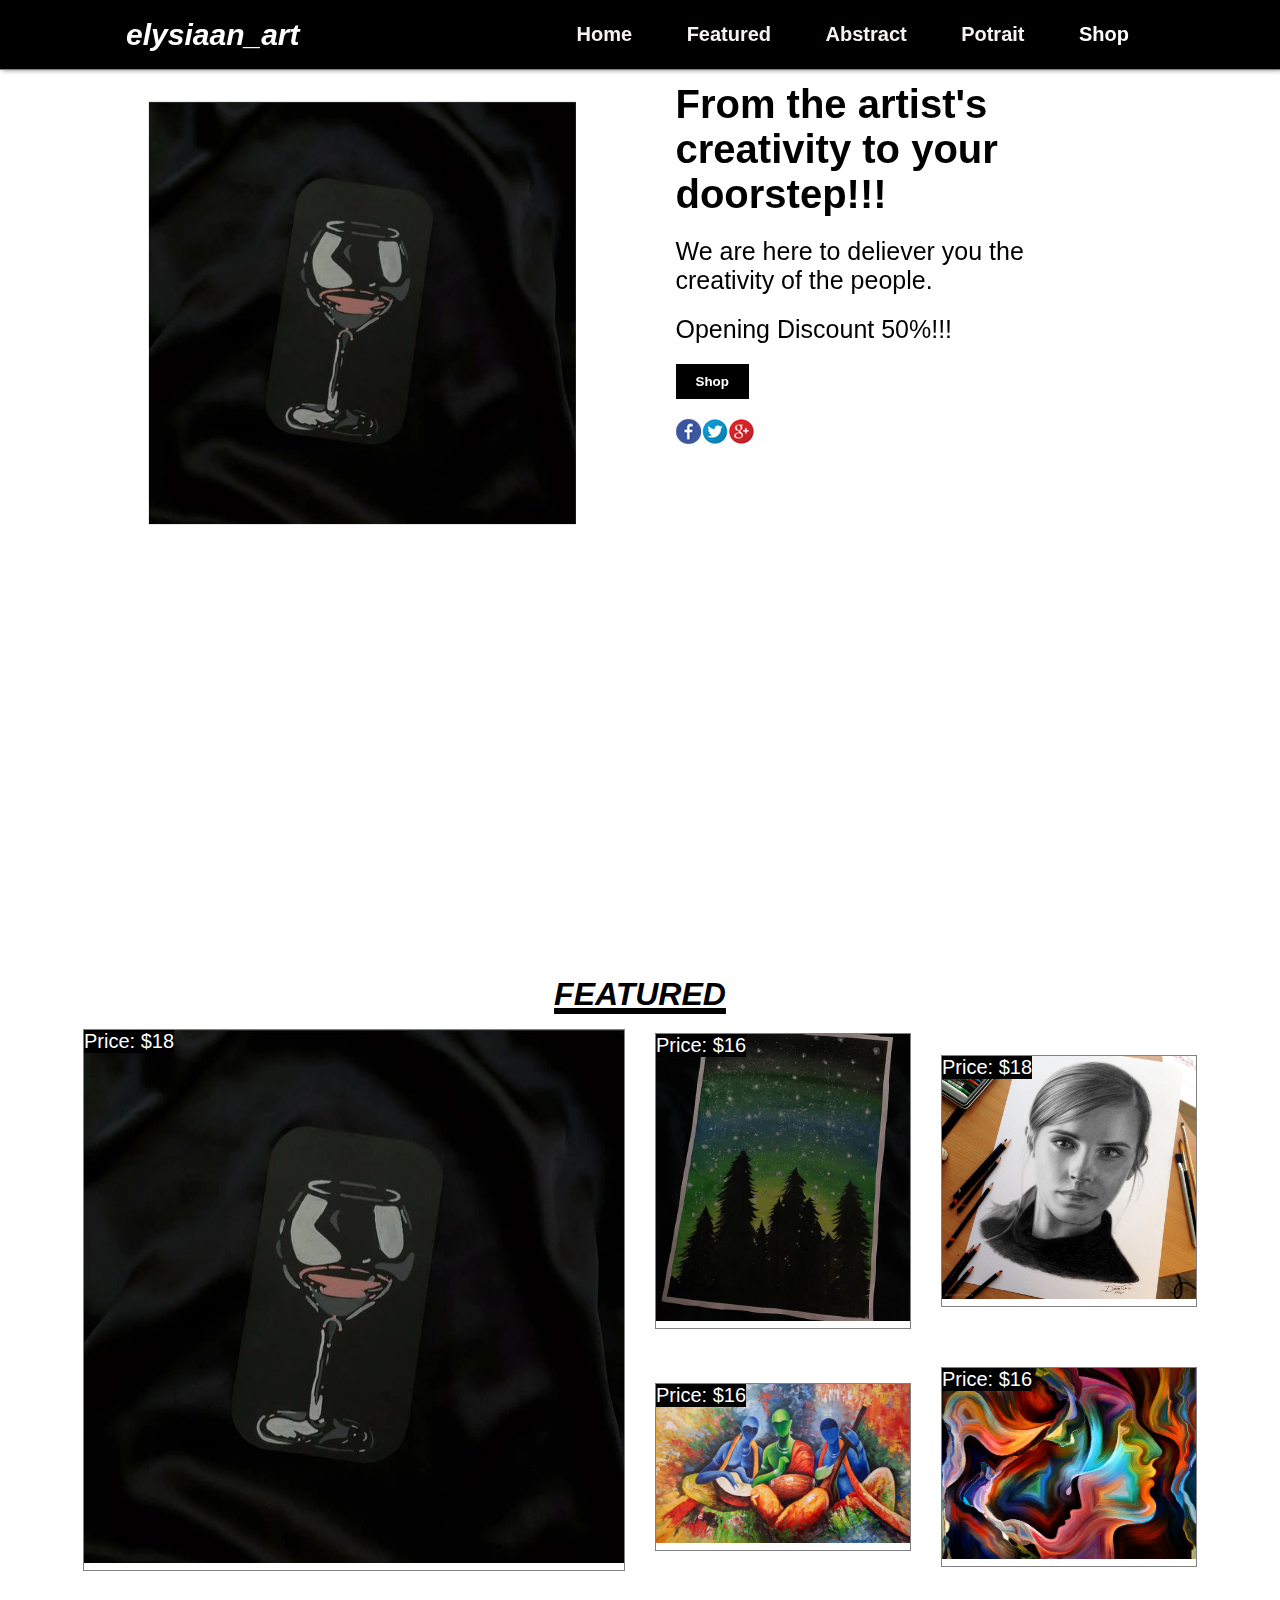
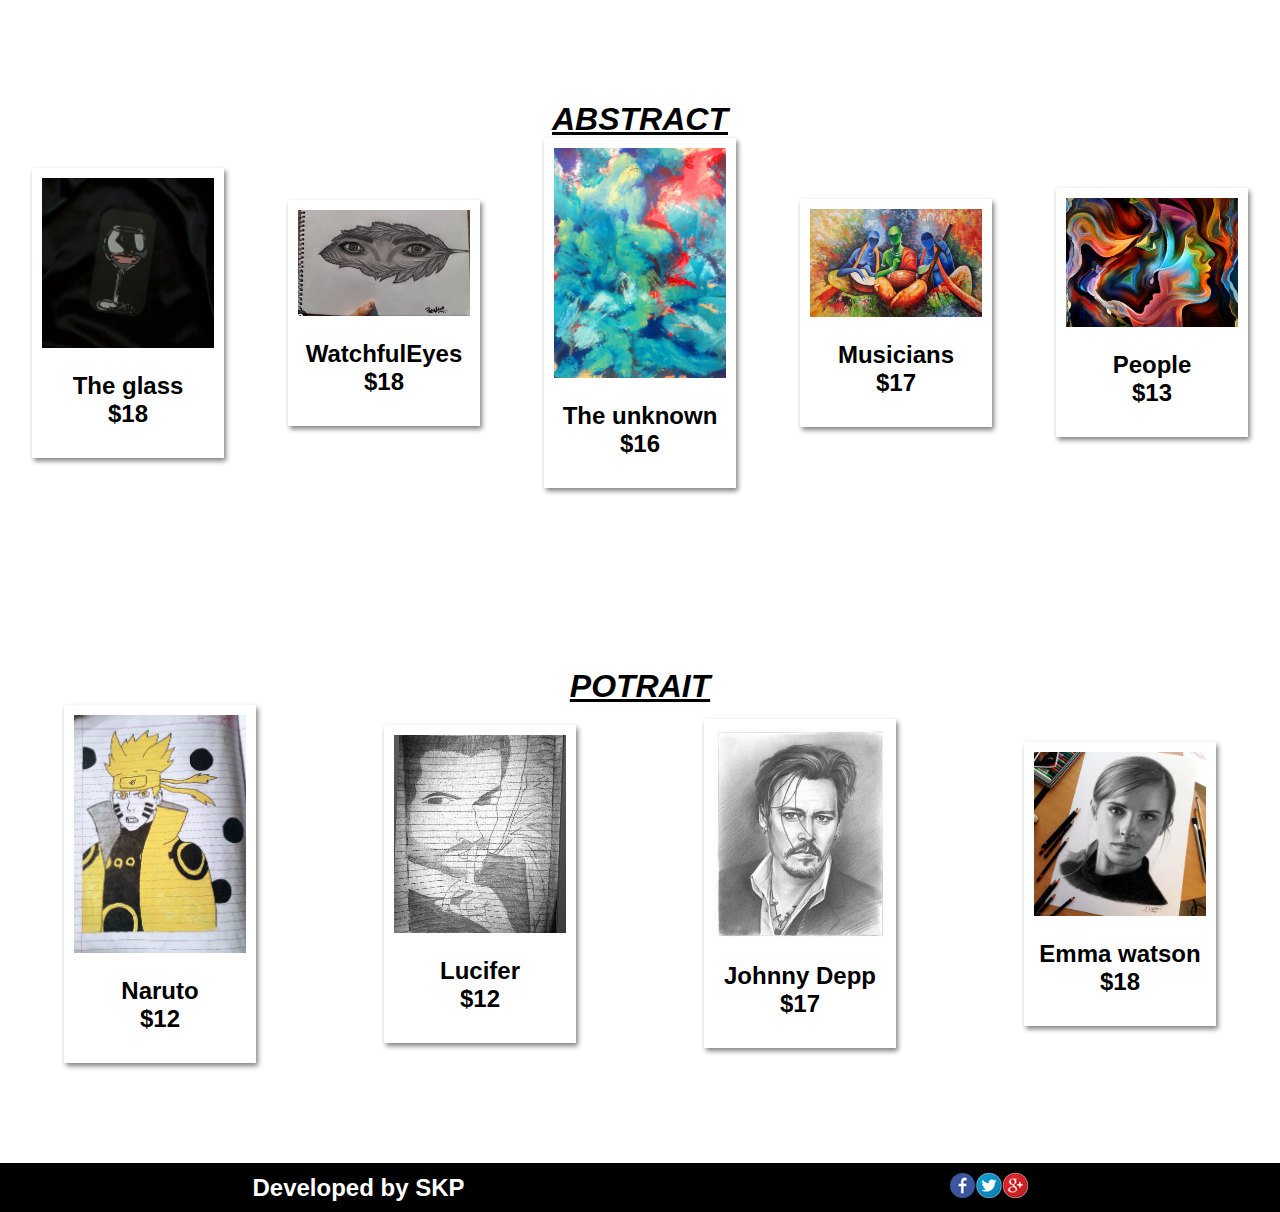
<file: index.html>
<!DOCTYPE html>
<html>
<head>
	<title>elysiaan_artshop Web</title>
	<link rel="stylesheet" type="text/css" href="style.css">
</head>
<body>
<header id="home">
	<nav>
		<div class="logo"><i><font face="Times new roman"color="white">elysiaan_art</font></i></div>
		<div class="menu">
			<a href="#home">Home</a>
			<a href="#featured">Featured</a>
			<a href="#abstract">Abstract</a>
			<a href="#potrait">Potrait</a>
			<a href="shop.html">Shop</a>
			
		</div>
	</nav>
   <table><tr><td width="180%">
<div class="container">
	<div class="left">
		<img src="images/a3.jpeg" width="25%">
	</div>



	<div class="right">
		<h1>From the artist's creativity to your doorstep!!!</h1>
		<p>
			We are here to deliever you the creativity of the people.
		</p>
		<p>
			Opening Discount 50%!!!
		</p>
		<button>Shop</button><br>
		<a href=https://instagram.com/elysiaan_art?igshid=OGQ2MjdiOTE=><img src="images/icon.png"></a>
	</div>
</div>
</td>
</tr>
</table> 
</header>
<section id="featured">
	
<H1><u><B><I><CENTER><font face="times new roman" size="6">FEATURED</font></CENTER></I></B></u></H1>
	<div class="wrapper">
	<div class="box1">
		<img src="images/a3.jpeg">
		<div class="price">Price: $18</div>
	</div>
		<div>
		<img src="images/a1.jpeg">
		<div class="price">Price: $16</div>
	</div>
		<div>
		<img src="images/a7.jpg">
		<div class="price">Price: $18</div>
	</div>
		<div>
		<img src="images/a9.jpg">
		<div class="price">Price: $16</div>
	</div>
		<div>
		<img src="images/a10.jpg">
		<div class="price">Price: $16</div>
	</div>
</div>
</section>


<section id="abstract">
	
<H1><u><B><I><CENTER><font face="times new roman" size="6">ABSTRACT</font></CENTER></I></B></u></H1>
	<div class="abstract-row">
		<div class="abstract-box">
			<img src="images/a3.jpeg">
				<h2>The glass<br>$18</h2>
			
		</div>
		<div class="abstract-box">
			<img src="images/a2.jpeg">
				<h2>WatchfulEyes<br>$18</h2>
			
		</div>
		<div class="abstract-box">
			<img src="images/a8.jpg">
				<h2>The unknown<br>$16</h2>
			
		</div>
		<div class="abstract-box">
			<img src="images/a9.jpg">
				<h2>Musicians<br>$17</h2>
			
		</div>
		<div class="abstract-box">
			<img src="images/a10.jpg">
				<h2>People<br>$13</h2>
			
		</div>
	</div>
</section>









<section id="potrait">
<H1><u><B><I><CENTER><font face="times new roman" size="6">POTRAIT</font></CENTER></I></B></u></H1>
	<div class="abstract-row">
		<div class="abstract-box">
			<img src="images/a4.jpeg">
				<h2>Naruto<br>$12</h2>
			
		</div>
		<div class="abstract-box">
			<img src="images/a5.jpeg">
				<h2>Lucifer<br>$12</h2>
			
		</div>
		<div class="abstract-box">
			<img src="images/a6.jpg">
				<h2>Johnny Depp<br>$17</h2>
			
		</div>
		<div class="abstract-box">
			<img src="images/a7.jpg">
				<h2>Emma watson<br>$18</h2>
			
		</div>
	</div>
</section>




<section id="footer">
	<h2>Developed by SKP</h2>
	<a href=https://instagram.com/elysiaan_art?igshid=OGQ2MjdiOTE=><img src="images/icon.png"></a>
</section>
















</body>
</html>
</file>
<file: style.css>
*{ padding:0; margin:0; box-sizing: border-box; font-family: sans-serif; }
header{
	width: 100%;
	height: 100vh;
}

html{
	scroll-behavior: smooth;
}
nav{
	width: 100%;
	height: 70px;
	border-bottom: 1px solid grey;
	box-shadow: 2px 0px 5px grey;
	display: flex;
	justify-content: space-around;
	align-items: center;
	position: fixed;
	top:0;
	z-index: 1;
	background: rgb(0, 0, 0);
}
.logo{
	font-size: 30px;
	font-weight: bold;
}

.menu a{
	text-decoration: none;
	font-size: 20px;
	color: rgb(247, 241, 241);
	padding: 10px 20px;
	margin:5px;
	font-weight: bold;
}
.menu a:last-child{
	background: black;
	color: white;
}
.container{
	display: flex;
	justify-content: center;
	align-items: center;
	transform-style: preserve-3d;
	transform-origin: center;
	perspective: 2000px;
}

.left{
	flex-basis: 35%;
	animation: animate 3s linear infinite;
}
.left img{
	width: 100%;
	padding-top: 100px;
}

@keyframes animate{
	0%{
		transform: scale(1.1);
	}
		50%{
		transform: scale(1);
	}
		100%{
		transform: scale(1.1);
	}
}

.right{
	flex-basis: 50%;
	max-width: 400px;
	margin-left: 100px;
}

.right h1{
	font-size: 40px;
}
.right p{
	font-size: 25px;
	margin:20px 0px;
}
button{
	background: black;
	color: white;
	font-weight: bold;
	border: none;
	outline: none;
	padding: 10px 20px;
	margin-bottom: 20px;
}

#featured{
	padding: 50px 0px;
	font-size: 30px;
	text-align: center;

}


.wrapper{
	display: grid;
	grid-template-columns: repeat(4,20%);
	grid-auto-rows: minmax(200px,auto);
	grid-gap: 1em;
	justify-content: center;
	margin-top:10px;
	align-items: center;
}
.wrapper>div{
	border:1px solid grey;
	position: relative;
	overflow: hidden;
}
.wrapper> div img{
	width: 100%;
	
}

.box1{
	grid-row: 1/3;
	grid-column: 1/3;
}

.price{
	position: absolute;
	top: 0;
	left: 0;
	background: black;
	color: white;
	font-size: 20px;

}
.wrapper> div img:hover{
	transform: scale(1.2);
	transition: 0.4s linear;
}

#abstract{
	padding: 80px 0px;
}

.abstract-row{
	display: flex;
	justify-content: space-around;
	align-items: center;
}
.abstract-box{
	flex-basis: 15%;
	box-shadow: 2px 3px 5px grey;
	padding: 10px;
	text-align: center;
}

.abstract-box img{
	width: 100%;
}
.abstract-box h2{
	margin:20px 0px;
}
.abstract-box h3{
	background: black;
	color: white;
	padding: 10px;
}
.abstract-box:hover{
	transform: translateY(-20px);
	transition: 0.4s ease;
}
#potrait{
	padding: 100px 0px;
}
#footer{
	display: flex;
	justify-content: space-around;
	align-items: center;
	background: black;
	color: white;
	padding: 10px;
}
</file>
